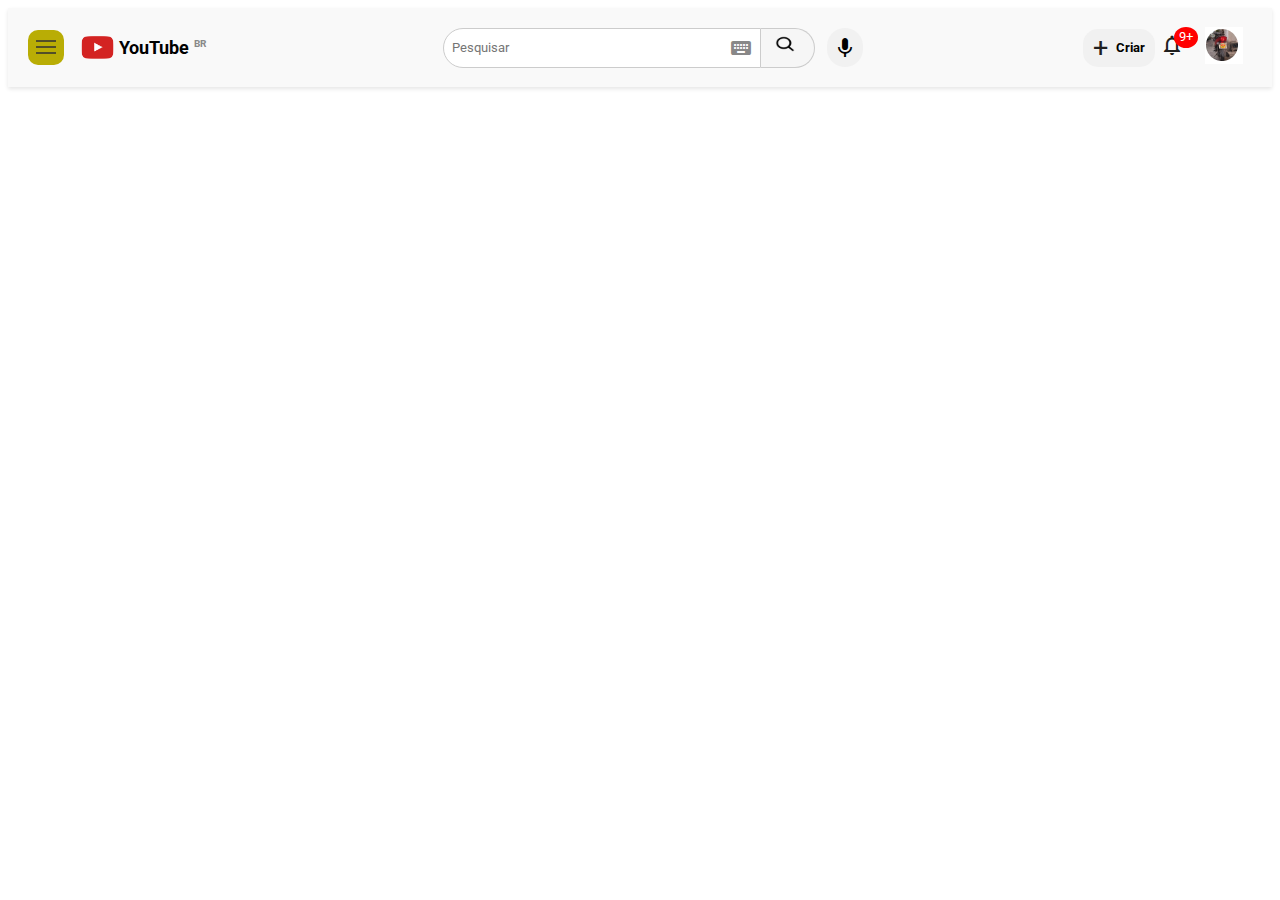
<file: indexteste.html>
<!DOCTYPE html>
<html lang="pt-br">

<head>
    <meta charset="UTF-8">
    <meta name="viewport" content="width=device-width, initial-scale=1.0">
    <title>Clone-Youtube.Dio</title>
    <link href="https://fonts.googleapis.com/css2?family=Roboto&display=swap" rel="stylesheet">
    <link href="https://fonts.googleapis.com/icon?family=Material+Icons" rel="stylesheet">
    <link rel="shortcut icon" href="assets/Images/Ícone Youtube.png" type="image/x-icon">
    <script src="Function.js"></script>
    <style>
        * {
        font-family: 'roboto', sans-serif;
        }

        .top-bar {
            display: flex;
            justify-content: space-between;
            align-items: center;
            padding: 10px 20px;
            background-color: #f9f9f9;
            box-shadow: 0 2px 4px rgba(0, 0, 0, 0.1);
        }

        .top-bar-left, .top-bar-right {
            display: flex;
            align-items: center;
        }

        .menu-icon {
            border-radius: 10px;
            width: 11px;
            height: 10px;
            padding: 8px;
            cursor: pointer;
            display: flex;
            flex-direction: column;
            gap: 4px;
            margin-right: 0.1px;
            transition: background-color 0.3s, box-shadow 0.2s;
        }

        .menu-icon:hover {
            background-color:  #d4d3d3b4;
            box-shadow: 0 0 0 3px #d4d3d3b4;
        }

        .menu-icon:active {
            box-shadow: 0 0 0 0.1px  #c4c2c2c9;
        }

        .menu-icon span {
            width: 20px;
            height: 2px;
            margin-left: -1.9px;
            background-color: #333333c4;
        }

        .youtube-logo {
            display: flex;
            align-items: center;
            gap: 4px;
            cursor: pointer;
            transition: transform 0.5s ease;
        }

        .youtube-logo img {
            width: 36px;
            height: 36px;;
            margin-left: 16px;
        }

        .youtube-text {
            font-size: 1.1rem;
            font-weight: bold;
        }

        .youtube-text sup {
            font-size: 0.7rem;
            color: #888;
        }

        .search-bar {
            display: flex;
            align-items: center;
            margin: 0 20px;
        }

        .search-bar input[type="text"] {
            transition: width 0.3s ease;
            width: 400px;
            padding: 8px;
            border: 1px solid #ccc;
            border-radius: 4px;
        }

        .search-bar input[type="text"]:focus {
            border-color: #0760b9;
            outline: none;
        }

        #input-button-search{
            display: flex;
        }

        .search-bar #microphone {
                border-radius: 40px;
                background-color: #f1f1f1;
                width: 6px;
                height: 9px;
                margin-left: 12px;
                padding: 15px;
                align-items: center;
                display: flex;
                justify-content: center;
                cursor: pointer;
                transition: background-color 0.3s, box-shadow 0.2s;
            }

            .search-bar #microphone:hover {
                background-color: #d4d3d3b4;
                box-shadow: 0 0 0 3px #d4d3d3b4; 
            }

            .search-bar #microphone:active {
                box-shadow: 0 0 0 0.1px #c4c2c2c9;
            }

            .top-bar-create {
                width: 6px;
                height: 9px;
                margin-right: 10px;
                margin-left: 10px;
                padding: 15px;
                align-items: center;
                display: flex;
                justify-content: center;
            }

            .top-bar-create #button-create {
                border-radius: 15px;
                border: none;
                background-color: #f1f1f1;
                display: flex;
                padding: 11px 10px;
                align-items: center;
                justify-content: center;
                gap: 8px;
                height: 38px;
                transition: background-color 0.3s, box-shadow 0.2s;
                cursor: pointer;
            }

            .top-bar-create #button-create:hover {
                background-color: #d4d3d3b4;
                box-shadow: 0 0 0 3px #d4d3d3b4;
            }

            .top-bar-create #button-create:active {
                box-shadow: 0 0 0 0.1px #c4c2c2c9;
            }

            .top-bar-create #button-create .icon-create-top-bar {
                font-size: 1.7rem;
                color: #202020;
            }

            .top-bar-create #button-create .text-create-top-bar {
                font-weight: bold;
            }

            .notification {
                display: flex;
                margin-left: 13px;
                transition: background-color 0.3s, box-shadow 0.2s;
                cursor: pointer;
                border-radius: 20px;
                width: 30px;
                height: 30px;
            }

            .notification:hover {
                background-color: #d4d3d3b4;
                box-shadow: 0 0 0 3px #d4d3d3b4;
            }
            
            .notification:active {
                box-shadow: 0 0 0 0.1px #c4c2c2c9;
            }

            .notification i {
                font-size: 1.5rem;
                color: #202020;
            }

            .notification .badge {
                background-color: red;
                color: white;
                border-radius: 50%;
                padding: 2px 5px;
                height: 17px;
                font-size: 0.8rem;
                display: flex;
                margin-top: -6px;
                margin-left: -10px;
            }

        @media (max-width: 576px) {
            .menu-icon span {
                width: 16px;
                height: 0.9px;
            }

            .youtube-logo img {
                width: 30px;
                height: 30px;
            }

            .youtube-text {
                font-size: 0.9rem;
                display: flex;
            }

            .youtube-text sup {
                font-size: 0.6rem;
                display: flex;
                padding-left: 5px;
            }

            .search-bar #search-input {
                width: 62px;
                border-radius: 20px;
                transition: width 0.9s ease;
            }

            .search-bar #button-search {
                display: none;
            }

            .search-bar #keyboard {
                display: none;
            }

            .search-bar #microphone {
                border-radius: 40px;
                background-color: #f1f1f1;
                width: 6px;
                height: 9px;
                margin-left: 12px;
                padding: 15px;
                align-items: center;
                display: flex;
                justify-content: center;
                cursor: pointer;
                transition: background-color 0.3s, box-shadow 0.2s;
            }

            .search-bar #microphone:hover {
                background-color: #d4d3d3b4;
                box-shadow: 0 0 0 3px #d4d3d3b4; 
            }

            .search-bar #microphone:active {
                box-shadow: 0 0 0 0.1px #c4c2c2c9;
            }

            .top-bar-right {
                display: flex;
            }

            .top-bar-create {
                width: 6px;
                height: 9px;
                margin-right: 10px;
                margin-left: 10px;
                padding: 15px;
                align-items: center;
                display: flex;
                justify-content: center;
            }

            .top-bar-create #button-create {
                border-radius: 15px;
                border: none;
                background-color: #f1f1f1;
                display: flex;
                padding: 11px 10px;
                align-items: center;
                justify-content: center;
                gap: 8px;
                height: 38px;
                transition: background-color 0.3s, box-shadow 0.2s;
                cursor: pointer;
            }

            .top-bar-create #button-create:hover {
                background-color: #d4d3d3b4;
                box-shadow: 0 0 0 3px #d4d3d3b4;
            }

            .top-bar-create #button-create:active {
                box-shadow: 0 0 0 0.1px #c4c2c2c9;
            }

            .top-bar-create #button-create .icon-create-top-bar {
                font-size: 1.7rem;
                color: #202020;
            }

            .top-bar-create #button-create .text-create-top-bar {
                font-weight: bold;
            }

            .notification {
                display: flex;
                margin-left: 13px;
                transition: background-color 0.3s, box-shadow 0.2s;
                cursor: pointer;
                border-radius: 20px;
                width: 30px;
                height: 30px;
            }

            .notification:hover {
                background-color: #d4d3d3b4;
                box-shadow: 0 0 0 3px #d4d3d3b4;
            }
            
            .notification:active {
                box-shadow: 0 0 0 0.1px #c4c2c2c9;
            }

            .notification i {
                font-size: 1.5rem;
                color: #202020;
            }

            .notification .badge {
                background-color: red;
                color: white;
                border-radius: 50%;
                padding: 2px 5px;
                height: 17px;
                font-size: 0.8rem;
                display: flex;
                margin-top: -6px;
                margin-left: -10px;
            }

            .logo-dev {
                display: flex;
                padding: 9px;
                cursor: pointer;
                margin-left: 6px;
            }
        }

            @media (min-width: 577px) and (max-width: 768px) {
                .menu-icon {
                width: 16px;
                height: 15px;
                padding: 10px;
                background-color: #550eb1;
                margin-left: -19px;
            }

                .youtube-logo img {
                width: 32px;
                height: 32px;
            }

            .youtube-text {
                font-size: 1rem;
                display: flex;
            }

            .youtube-text sup {
                font-size: 0.6rem;
                display: flex;
                padding-left: 5px;
            }

            .search-bar #search-input {
                width: 115px;
                height: 22px;
                border-radius: 20px 0 0 20px;
                transition: width 0.9s ease;
            }

            .search-bar #button-search {
                height: 40px;
                width: 54px;
                border-radius: 0 20px 20px 0;
                border: 1px solid #ccc;
                border-left: none;

            }

            .search-bar img {
                margin-top: -8px;
                margin-right: 5px;
            }

            .search-bar #keyboard {
                display: flex;
                position: absolute;
                margin-left: 6.4rem;
                color: #20202088;
                cursor: pointer;
            }

            .search-bar #microphone {
                border-radius: 40px;
                background-color: #f1f1f1;
                width: 6px;
                height: 9px;
                margin-left: 7px;
                padding: 15px;
                align-items: center;
                display: flex;
                justify-content: center;
                cursor: pointer;
                transition: background-color 0.3s, box-shadow 0.2s;
            }

            .search-bar #microphone:hover {
                background-color: #d4d3d3b4;
                box-shadow: 0 0 0 3px #d4d3d3b4; 

            }

            .search-bar #microphone:active {
                box-shadow: 0 0 0 0.1px #c4c2c2c9;
            }

            .top-bar-right {
                display: flex;
                margin-left: -1.6rem;
            }

            .top-bar-create {
                width: 6px;
                height: 9px;
                margin-right: 10px;
                margin-left: 10px;
                padding: 15px;
                align-items: center;
                display: flex;
                justify-content: center;
            }

            .top-bar-create #button-create {
                border-radius: 15px;
                border: none;
                background-color: #f1f1f1;
                display: flex;
                padding: 11px 10px;
                margin-left: 29px;
                align-items: center;
                justify-content: center;
                gap: 8px;
                height: 38px;
                width: 60px;
                transition: background-color 0.3s, box-shadow 0.2s;
                cursor: pointer;
            }

            .top-bar-create #button-create:hover {
                background-color: #d4d3d3b4;
                box-shadow: 0 0 0 3px #d4d3d3b4;
            }

            .top-bar-create #button-create:active {
                box-shadow: 0 0 0 0.1px #c4c2c2c9;
            }

            .top-bar-create #button-create .icon-create-top-bar {
                font-size: 1.7rem;
                color: #202020;
            }

            .top-bar-create #button-create .text-create-top-bar {
                font-weight: bold;
            }

            .notification {
                display: flex;
                margin-left: 20px;
                transition: background-color 0.3s, box-shadow 0.2s;
                cursor: pointer;
                border-radius: 20px;
                width: 30px;
                height: 30px;
            }

            .notification:hover {
                background-color: #d4d3d3b4;
                box-shadow: 0 0 0 3px #d4d3d3b4;
            }

            .notification:active {
                box-shadow: 0 0 0 0.1px #c4c2c2c9;
            }

            .notification i {
                font-size: 1.5rem;
                color: #202020;
            }

            .notification .badge {
                background-color: red;
                color: white;
                border-radius: 50%;
                padding: 2px 5px;
                height: 17px;
                font-size: 0.8rem;
                display: flex;
                margin-top: -6px;
                margin-left: -10px;
            }

            .logo-dev {
                display: flex;
                padding: 9px;
                cursor: pointer;
                margin-left: 6px;
            }
        }

        @media (min-width: 769px) and (max-width: 1024px) {
            .menu-icon {
                width: 16px;
                height: 15px;
                padding: 10px;
                background-color: #ee0a29;
            }

            .youtube-logo img {
                width: 35px;
                height: 35px;
            }

            .youtube-text {
                font-size: 1.1rem;
                display: flex;
            }

            .youtube-text sup {
                font-size: 0.6rem;
                display: flex;
                padding-left: 5px;
            }

            .search-bar #search-input {
                width: 225px;
                height: 22px;
                border-radius: 20px 0 0 20px;
                transition: width 0.9s ease;
            }

            .search-bar #button-search {
                height: 40px;
                width: 54px;
                border-radius: 0 20px 20px 0;
                border: 1px solid #ccc;
                border-left: none;
            }

            .search-bar img {
                margin-top: -8px;
                margin-right: 5px;
            }

            .search-bar #keyboard {
                display: flex;
                position: absolute;
                margin-left: 13.2rem;
                color: #20202088;
                cursor: pointer;
            }

            .search-bar #microphone {
                border-radius: 40px;
                background-color: #f1f1f1;
                width: 6px;
                height: 9px;
                margin-left: 12px;
                padding: 15px;
                align-items: center;
                display: flex;
                justify-content: center;
                cursor: pointer;
                transition: background-color 0.3s, box-shadow 0.2s;
            }

            .search-bar #microphone:hover {
                background-color: #d4d3d3b4;
                box-shadow: 0 0 0 3px #d4d3d3b4; 

            }

            .search-bar #microphone:active {
                box-shadow: 0 0 0 0.1px #c4c2c2c9;
            }

            .top-bar-right {
                display: flex;
                margin-left: -0.5rem;
            }

            .top-bar-create {
                width: 6px;
                height: 9px;
                margin-right: 10px;
                margin-left: 10px;
            }

            .top-bar-create #button-create {
                border-radius: 15px;
                border: none;
                background-color: #f1f1f1;
                display: flex;
                padding: 11px 10px;
                align-items: center;
                justify-content: center;
                gap: 8px;
                height: 38px;
                transition: background-color 0.3s, box-shadow 0.2s;
                cursor: pointer;
            }

            .top-bar-create #button-create:hover {
                background-color: #d4d3d3b4;
                box-shadow: 0 0 0 3px #d4d3d3b4;
            }

            .top-bar-create #button-create:active {
                box-shadow: 0 0 0 0.1px #c4c2c2c9;
            }

            .top-bar-create #button-create .icon-create-top-bar {
                font-size: 1.7rem;
                color: #202020;
            }

            .top-bar-create #button-create .text-create-top-bar {
                font-weight: bold;
            }

            .notification {
                display: flex;
                margin-left: 13px;
                transition: background-color 0.3s, box-shadow 0.2s;
                cursor: pointer;
                border-radius: 20px;
                width: 30px;
                height: 30px;
            }

            .notification:hover {
                background-color: #d4d3d3b4;
                box-shadow: 0 0 0 3px #d4d3d3b4;
            }

            .notification:active {
                box-shadow: 0 0 0 0.1px #c4c2c2c9;
            }

            .notification i {
                font-size: 1.5rem;
                color: #202020;
            }

            .notification .badge {
                background-color: red;
                color: white;
                border-radius: 50%;
                padding: 2px 5px;
                height: 17px;
                font-size: 0.8rem;
                display: flex;
                margin-top: -6px;
                margin-left: -10px;
            }

            .logo-dev {
                display: flex;
                padding: 9px;
                cursor: pointer;
                margin-left: 6px;
            }
        }

            @media (min-width: 1025px) and (max-width: 1440px) {
                .menu-icon {
                    width: 16px;
                    height: 15px;
                    padding: 10px;
                    background-color: #b9ad05;
                }

                .youtube-logo img {
                    width: 35px;
                    height: 35px;
                }

                .youtube-text {
                    font-size: 1.1rem;
                    display: flex;
                }

                .youtube-text sup {
                    font-size: 0.6rem;
                    display: flex;
                    padding-left: 5px;
                }

                .search-bar #search-input {
                    width: 300px;
                    height: 22px;
                    border-radius: 20px 0 0 20px;
                    transition: width 0.9s ease;
                }

                .search-bar #button-search {
                    height: 40px;
                    width: 54px;
                    border-radius: 0 20px 20px 0;
                    border: 1px solid #ccc;
                    border-left: none;
                }

                .search-bar img {
                    margin-top: -8px;
                    margin-right: 5px;
                }

                .search-bar #keyboard {
                    display: flex;
                    position: absolute;
                    margin-left: 17.9rem;
                    color: #20202088;
                    cursor: pointer;
                }

                .search-bar #microphone {
                    border-radius: 40px;
                    background-color: #f1f1f1;
                    width: 6px;
                    height: 9px;
                    margin-left: 12px;
                    padding: 15px;
                    align-items: center;
                    display: flex;
                    justify-content: center;
                    cursor: pointer;
                    transition: background-color 0.3s, box-shadow 0.2s;
                }

                .search-bar #microphone:hover {
                    background-color: #d4d3d3b4;
                    box-shadow: 0 0 0 3px #d4d3d3b4; 
                }

                .search-bar #microphone:active {
                    box-shadow: 0 0 0 0.1px #c4c2c2c9;
                }

                .top-bar-right {
                    display: flex;
                    margin-left: -0.5rem
                }

                .top-bar-create {
                    width: 6px;
                    height: 9px;
                    margin-right: 10px;
                    margin-left: 10px;
                }

                .top-bar-create #button-create {
                    border-radius: 15px;
                    border: none;
                    background-color: #f1f1f1;
                    display: flex;
                    padding: 11px 10px;
                    align-items: center;
                    justify-content: center;
                    gap: 8px;
                    height: 38px;
                    transition: background-color 0.3s, box-shadow 0.2s;
                    cursor: pointer;
                }

                .top-bar-create #button-create:hover {
                    background-color: #d4d3d3b4;
                    box-shadow: 0 0 0 3px #d4d3d3b4;
                }

                .top-bar-create #button-create:active {
                    box-shadow: 0 0 0 0.1px #c4c2c2c9;
                }

                .top-bar-create #button-create .icon-create-top-bar {
                    font-size: 1.7rem;
                    color: #202020;
                }

                .top-bar-create #button-create .text-create-top-bar {
                    font-weight: bold;
                }

                .notification {
                    display: flex;
                    margin-left: 13px;
                    transition: background-color 0.3s, box-shadow 0.2s;
                    cursor: pointer;
                    border-radius: 20px;
                    width: 30px;
                    height: 30px;
                }

                .notification:hover {
                    background-color: #d4d3d3b4;
                    box-shadow: 0 0 0 3px #d4d3d3b4;
                }

                .notification:active {
                    box-shadow: 0 0 0 0.1px #c4c2c2c9;
                }

                .notification i {
                    font-size: 1.5rem;
                    color: #202020;
                }

                .notification .badge {
                    background-color: red;
                    color: white;
                    border-radius: 50%;
                    padding: 2px 5px;
                    height: 17px;
                    font-size: 0.8rem;
                    display: flex;
                    margin-top: -6px;
                    margin-left: -10px;
                }

                .logo-dev {
                    display: flex;
                    padding: 9px;
                    cursor: pointer;
                    margin-left: 6px;
                }
            }

            @media (min-width: 1441px) {
                .menu-icon {
                    width: 16px;
                    height: 15px;
                    padding: 10px;
                    background-color: #190af3;
                }

                .youtube-logo img {
                    width: 36px;
                    height: 36px;
                }

                .youtube-text {
                    font-size: 1.1rem;
                    display: flex;
                }

                .youtube-text sup {
                    font-size: 0.6rem;
                    display: flex;
                    padding-left: 5px;
                }

                .search-bar #search-input {
                    width: 450px;
                    height: 22px;
                    border-radius: 20px 0 0 20px;
                    transition: width 0.9s ease;
                }

                .search-bar #button-search {
                    height: 40px;
                    width: 54px;
                    border-radius: 0 20px 20px 0;
                    border: 1px solid #ccc;
                    border-left: none;
                }

                .search-bar img {
                    margin-top: -8px;
                    margin-right: 5px;
                }

                .search-bar #keyboard {
                    display: flex;
                    position: absolute;
                    margin-left: 27.3rem;
                    color: #20202088;
                    cursor: pointer;
                }

                .search-bar #microphone {
                    border-radius: 40px;
                    background-color: #f1f1f1;
                    width: 6px;
                    height: 9px;
                    margin-left: 12px;
                    padding: 15px;
                    align-items: center;
                    display: flex;
                    justify-content: center;
                    cursor: pointer;
                    transition: background-color 0.3s, box-shadow 0.2s;
                }

                .search-bar #microphone:hover {
                    background-color: #d4d3d3b4;
                    box-shadow: 0 0 0 3px #d4d3d3b4; 
                }

                .search-bar #microphone:active {
                    box-shadow: 0 0 0 0.1px #c4c2c2c9;
                }

                .top-bar-right {
                    display: flex;
                }

                .top-bar-create {
                    width: 6px;
                    height: 9px;
                    margin-right: 10px;
                    margin-left: 10px;
                }

                .top-bar-create #button-create {
                    border-radius: 15px;
                    border: none;
                    background-color: #f1f1f1;
                    display: flex;
                    padding: 11px 10px;
                    align-items: center;
                    justify-content: center;
                    gap: 8px;
                    height: 38px;
                    transition: background-color 0.3s, box-shadow 0.2s;
                    cursor: pointer;
                }

                .top-bar-create #button-create:hover {
                    background-color: #d4d3d3b4;
                    box-shadow: 0 0 0 3px #d4d3d3b4;
                }

                .top-bar-create #button-create:active {
                    box-shadow: 0 0 0 0.1px #c4c2c2c9;
                }

                .top-bar-create #button-create .icon-create-top-bar {
                    font-size: 1.7rem;
                    color: #202020;
                }

                .top-bar-create #button-create .text-create-top-bar {
                    font-weight: bold;
                }

                .notification {
                    display: flex;
                    margin-left: 13px;
                    transition: background-color 0.3s, box-shadow 0.2s;
                    cursor: pointer;
                    border-radius: 20px;
                    width: 30px;
                    height: 30px;
                }

                .notification:hover {
                    background-color: #d4d3d3b4;
                    box-shadow: 0 0 0 3px #d4d3d3b4;
                }

                .notification:active {
                    box-shadow: 0 0 0 0.1px #c4c2c2c9;
                }

                .notification i {
                    font-size: 1.5rem;
                    color: #202020;
                }

                .notification .badge {
                    background-color: red;
                    color: white;
                    border-radius: 50%;
                    padding: 2px 5px;
                    height: 17px;
                    font-size: 0.8rem;
                    display: flex;
                    margin-top: -6px;
                    margin-left: -10px;
                }

                .logo-dev {
                    display: flex;
                    padding: 9px;
                    cursor: pointer;
                    margin-left: 6px;
                }
            }
    </style>
</head>

<body>
    <header>
        <section class="top-bar">
            <section class="top-bar-left">
                <div class="menu-icon">
                    <span></span>
                    <span></span>
                    <span></span>
                </div>

                <section class="youtube-logo">
                    <img src="assets/Images/Ícone Youtube.png" alt="Logo do Youtube">
                    <span class="youtube-text">YouTube <sup> BR </sup></span>
                </section>
            </section>

            <section class="search-bar">
                <form action="https://www.youtube.com/results" method="get">
                    <section id="input-button-search">
                        <input type="text" name="search_query" placeholder="Pesquisar" id="search-input">
                        <button id="button-search" type="submit" disabled>
                            <img src="assets/Images/Ícone lupa 2.png" alt="Ícone de pesquisa" width="20" height="16">
                        </button> 
                    </section>
                </form>
                <span id="microphone" class="material-icons microphone" title="Microfone">mic</span>
                <span id="keyboard" class="material-icons keyboard" title="Teclado virtual">keyboard</span>
            </section>
            <section class="top-bar-right">
                <section class="top-bar-create">
                    <button id="button-create">
                        <span class="icon-create-top-bar">+</span>
                        <span class="text-create-top-bar">Criar</span>
                    </button>
                </section>

                <div class="notification">
                    <i class="material-icons">notifications_none</i>
                    <span class="badge">9+</span>
                </div>
                <section class="logo-dev">
                    <picture>
                        <a href="https://github.com/Joaoflavio33" target="_blank"><img src="assets/Images/Ícones top logo.png" alt="Ícone do canal do desenvolvedor"></a>
                    </picture>
                </section>
            </section>
        </section>
    </header>
</body>
</html>
</file>
